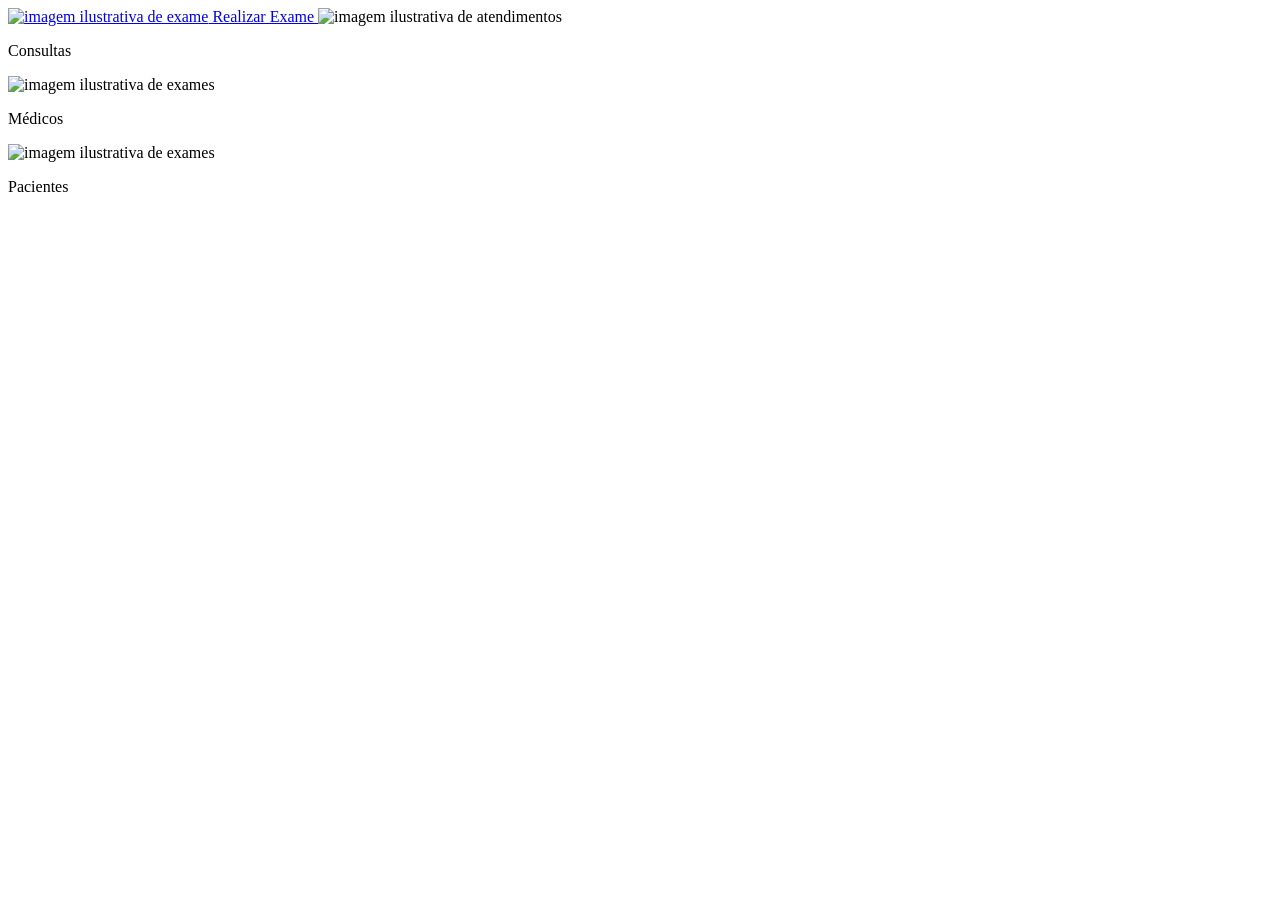
<file: src/main/resources/templates/index.html>
<!DOCTYPE html>
<html lang="en" xmlns:th="http://www.w3.org/1999/xhtml">
<head>
    <meta charset="UTF-8">
    <title>Página inicial</title>
    <link rel="stylesheet" th:href="@{/css/styles.css}">
</head>
<body class="body-index">
<div class="container-index">
    <a class="blue-button" href="###">
        <img th:src="@{/img/exame.png}" alt="imagem ilustrativa de exame" width="20" height="20">
        Realizar Exame
    </a>

    <a class="blue-button" th:href="@{/consultas}">
        <img th:src="@{/img/consultas.png}" alt="imagem ilustrativa de atendimentos" width="20" height="20">
        <p>Consultas</p>
    </a>

    <a class="blue-button" th:href="@{/medicos}">
        <img th:src="@{/img/exame.png}" alt="imagem ilustrativa de exames" width="20" height="20">
        <p>Médicos</p>
    </a>

    <a class="blue-button" th:href="@{/pacientes}">
        <img th:src="@{/img/exame.png}" alt="imagem ilustrativa de exames" width="20" height="20">
        <p>Pacientes</p>
    </a>
    </a>
</div>
</body>
</html>
</file>
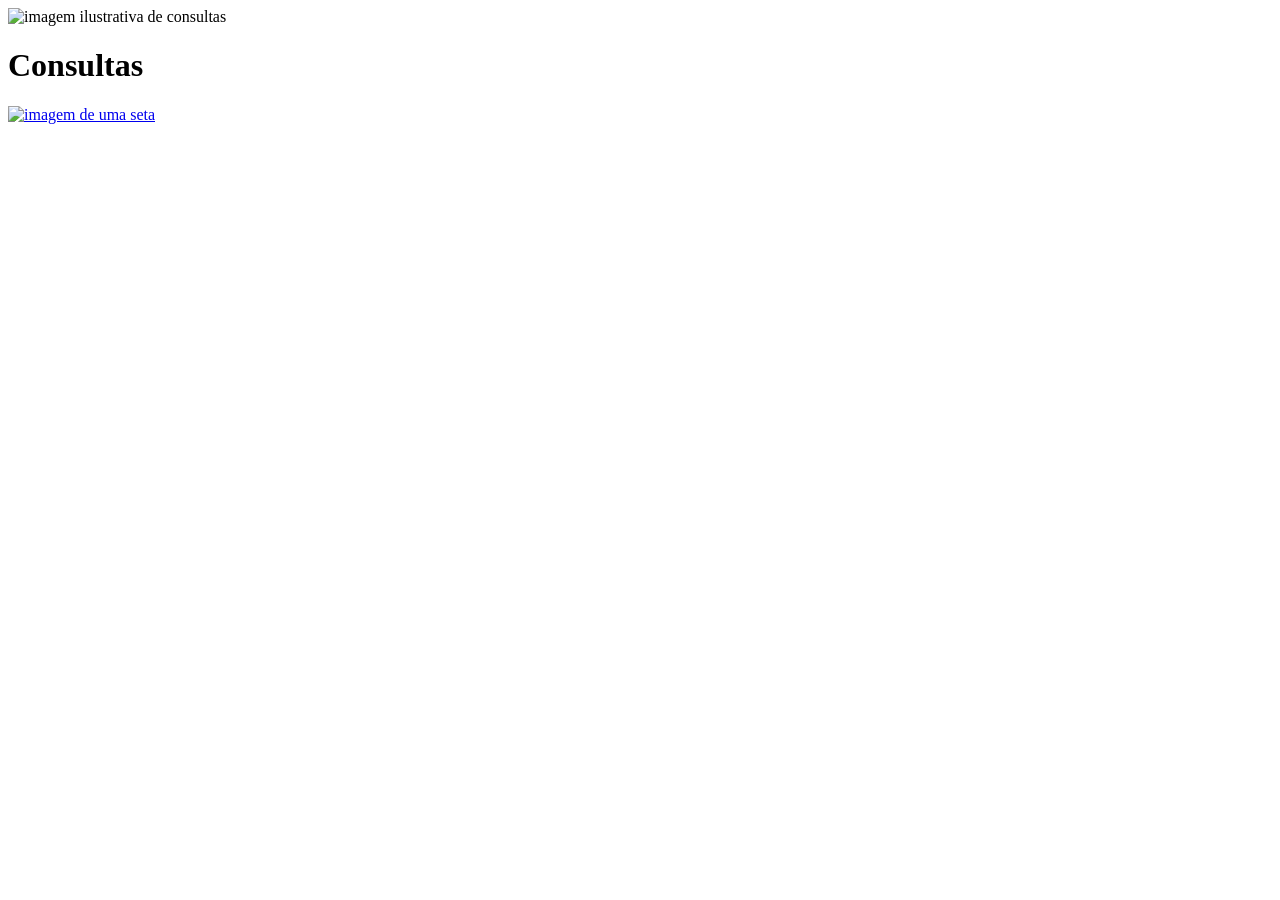
<file: src/main/resources/templates/consultas.html>
<!DOCTYPE html>
<html lang="en" xmlns:th="http://www.w3.org/1999/xhtml">
<head>
    <meta charset="UTF-8">
    <title>Consultas</title>
    <link rel="stylesheet" th:href="@{/css/styles.css}">
</head>
<body>
<div class="container-consultas">
    <header class="cabecalho">
        <div class="titulo">
            <img th:src="@{/img/consultas-title.png}" alt="imagem ilustrativa de consultas" width="40" height="40">
            <h1>Consultas</h1>
        </div>
        <a href="/">
            <img th:src="@{/img/arrow.png}" alt="imagem de uma seta" width="20" height="20">
        </a>
    </header>
    <div th:each="consulta : ${consultas}" class="consultas">
        <h3 th:text="'Data e Hora: ' + ${consulta.getDataHora()}"></h3>
        <h3 th:text="'Status: ' + ${consulta.getStatus()}"></h3>
        <h3 th:text="'Medico: ' + ${consulta.getMedico().getNome()}"></h3>
        <h3 th:text="'Paciente: ' + ${consulta.getPaciente().getNome()}"></h3>
    </div>
</div>
</body>
</html>
</file>
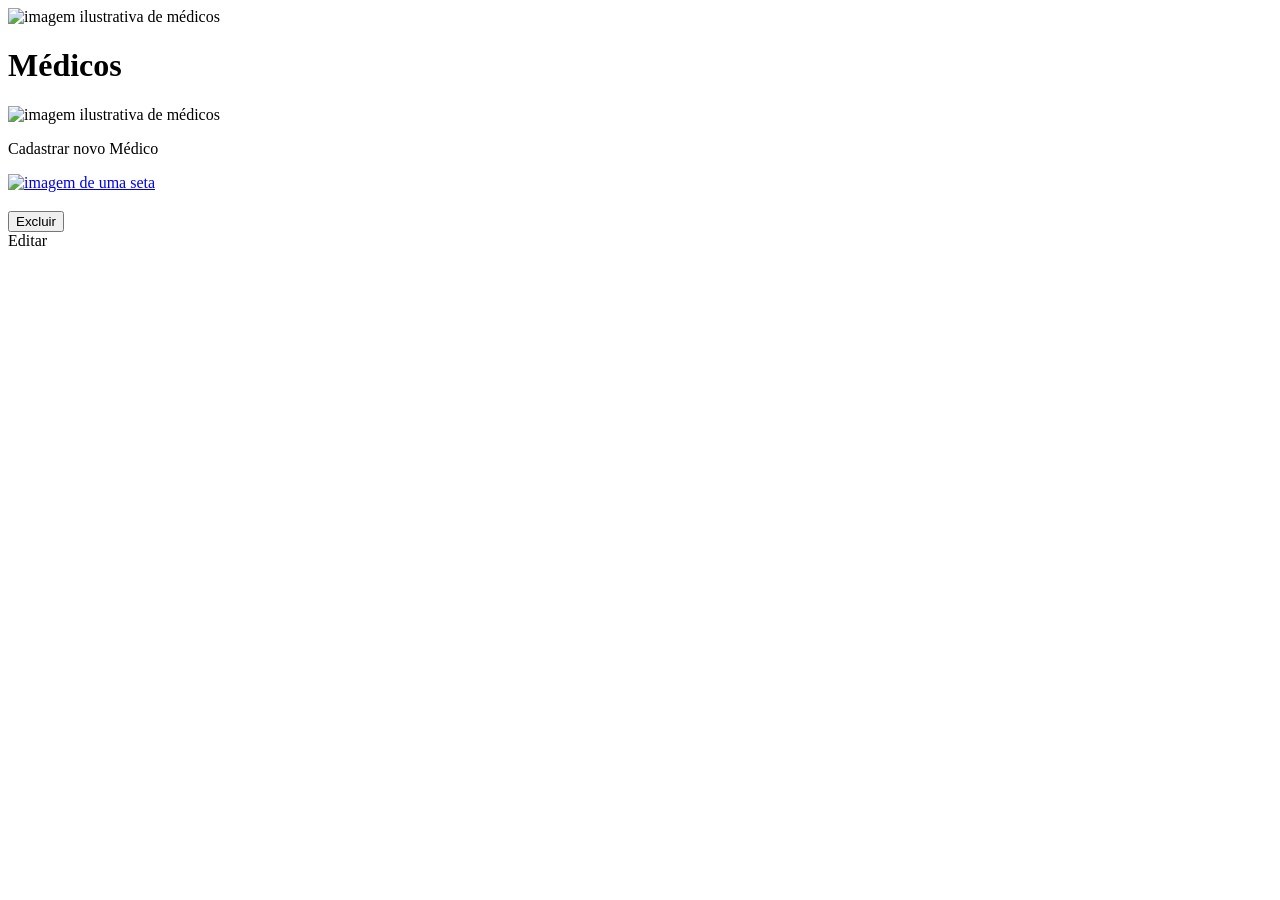
<file: src/main/resources/templates/medicos-list.html>
<!DOCTYPE html>
<html lang="en">
<head>
    <meta charset="UTF-8">
    <title>Médicos</title>
    <link rel="stylesheet" th:href="@{/css/styles.css}">
</head>
<body>
<div class="container-medicos">
    <header class="cabecalho">
        <div class="titulo">
            <img th:src="@{/img/consultas-title.png}" alt="imagem ilustrativa de médicos" width="40" height="40">
            <h1>Médicos</h1>
        </div>

        <a class="blue-button" th:href="@{/medicos/create}">
            <img th:src="@{/img/exame.png}" alt="imagem ilustrativa de médicos" width="20" height="20">
            <p>Cadastrar novo Médico</p>
        </a>

        <a href="/">
            <img th:src="@{/img/arrow.png}" alt="imagem de uma seta" width="20" height="20">
        </a>
    </header>

    <div th:each="medico : ${medicos}" class="medicos">
        <h3 th:text="'Nome: ' + ${medico.getNome()}"></h3>
        <h3 th:text="'Crm: ' + ${medico.getCrm()}"></h3>
        <h3 th:text="'Especialidade: ' + ${medico.getEspecialidade()}"></h3>
        <h3 th:text="'Telefone: ' + ${medico.getTelefone}"></h3>

        <div class="acoes-medico">
            <div>
                <form th:action="@{/medicos/delete/{id}(id=${medico.getId()})}" method="post" style="display:inline;">
                    <button type="submit" onclick="return confirm('Tem certeza que deseja excluir este médico?');" class="red-button">Excluir</button>
                </form>
            </div>

            <div>
                <a th:href="@{/medicos/edit/{id}(id=${medico.getId()})}" class="alternative-button">Editar</a>
            </div>
        </div>
    </div>
</div>

</body>
</html>
</file>
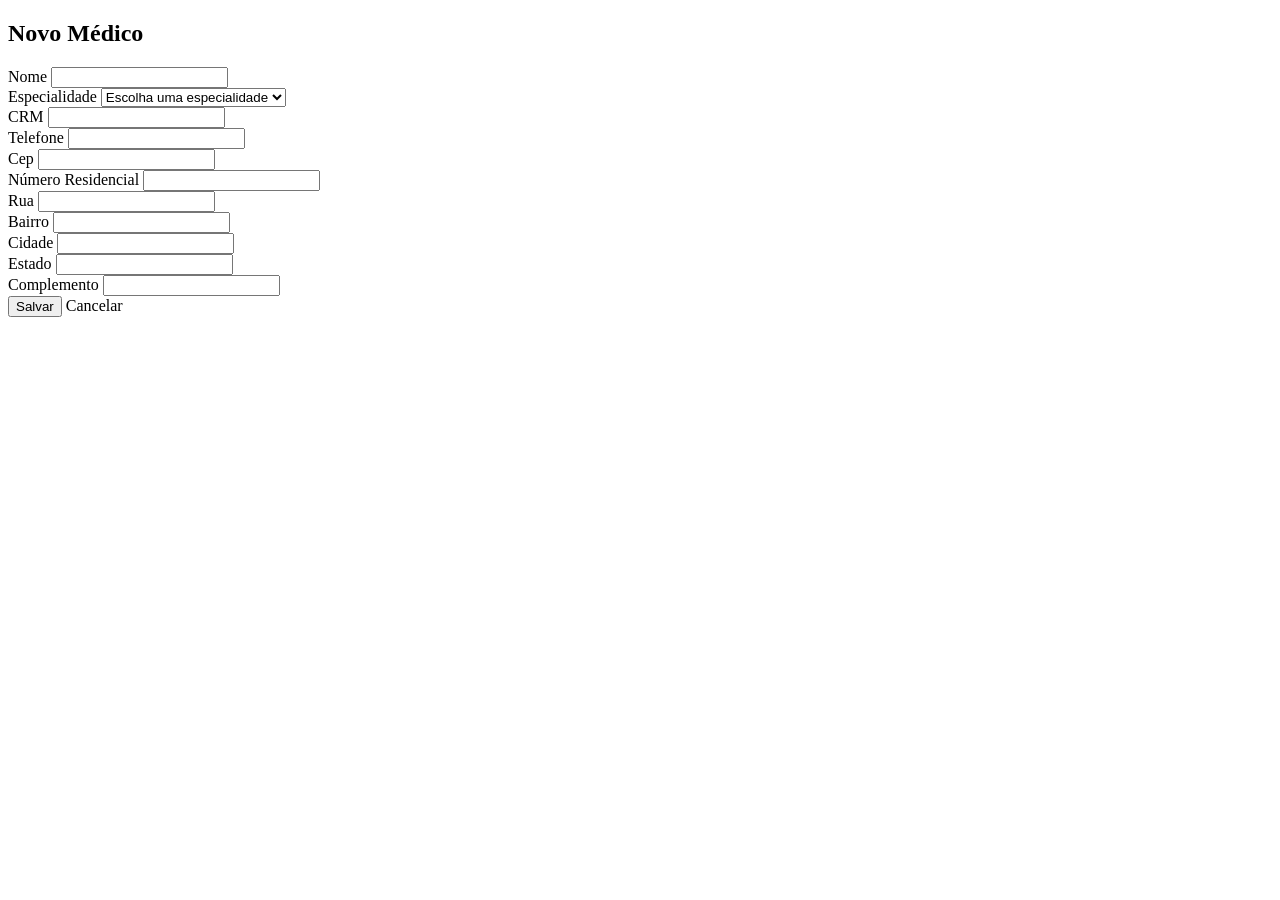
<file: src/main/resources/templates/new-medico.html>
<!DOCTYPE html>
<html lang="en">
<head>
    <meta charset="UTF-8">
    <title>Novo Médico</title>
    <link rel="stylesheet" th:href="@{/css/styles.css}">
    <script th:src="@{/js/endereco.js}"></script>
</head>
<body class="body-new-medico">
<div class="container-new">
    <form method="POST" th:action="@{/medicos}" th:object="${medicoCreateDTO}" class="form-new-medico-paciente">
        <h2 class="titulo">Novo Médico</h2>

        <!-- Informações Pessoais -->
        <div class="form-row">
            <div class="form-group">
                <label for="nome" class="label-new-medico-paciente">Nome</label>
                <input type="text" th:field="*{nome}" name="nome" id="nome" class="input-new-medico-paciente">
                <div class="error-message" th:if="${#fields.hasErrors('nome')}" th:errors="*{nome}"></div>
            </div>

            <div class="form-group">
                <label for="especialidade" class="label-new-medico-paciente">Especialidade</label>
                <select id="especialidade" name="especialidade" th:field="*{especialidade}" class="input-new-medico-paciente">
                    <option value="" disabled selected>Escolha uma especialidade</option>
                    <option th:each="especialidade : ${especialidades}" th:value="${especialidade.getValue()}" th:text="${especialidade}"></option>
                </select>
                <div class="error-message" th:if="${#fields.hasErrors('especialidade')}" th:errors="*{especialidade}"></div>
            </div>
        </div>

        <div class="form-row">
            <div class="form-group">
                <label for="crm" class="label-new-medico-paciente">CRM</label>
                <input type="text" th:field="*{crm}" name="crm" id="crm" class="input-new-medico-paciente">
                <div class="error-message" th:if="${#fields.hasErrors('crm')}" th:errors="*{crm}"></div>
            </div>

            <div class="form-group">
                <label for="telefone" class="label-new-medico-paciente">Telefone</label>
                <input type="text" th:field="*{telefone}" name="telefone" id="telefone" class="input-new-medico-paciente">
                <div class="error-message" th:if="${#fields.hasErrors('telefone')}" th:errors="*{telefone}"></div>
            </div>
        </div>

        <!-- Endereço -->
        <div class="form-row">
            <div class="form-group">
                <label for="cep" class="label-new-medico-paciente">Cep</label>
                <input type="text" th:field="*{endereco.cep}" name="cep" id="cep" class="input-new-medico-paciente">
            </div>

            <div class="form-group">
                <label for="numero" class="label-new-medico-paciente">Número Residencial</label>
                <input type="text" th:field="*{endereco.numero}" name="numero" id="numero" class="input-new-medico-paciente">
                <div class="error-message" th:if="${#fields.hasErrors('endereco.numero')}" th:errors="*{endereco.numero}"></div>
            </div>
        </div>

        <div class="form-row">
            <div class="form-group">
                <label for="rua" class="label-new-medico-paciente">Rua</label>
                <input type="text" th:field="*{endereco.rua}" name="rua" id="rua" class="input-new-medico-paciente" readonly>
            </div>

            <div class="form-group">
                <label for="bairro" class="label-new-medico-paciente">Bairro</label>
                <input type="text" th:field="*{endereco.bairro}" name="bairro" id="bairro" class="input-new-medico-paciente" readonly>
            </div>
        </div>

        <div class="form-row">
            <div class="form-group">
                <label for="cidade" class="label-new-medico-paciente">Cidade</label>
                <input type="text" th:field="*{endereco.cidade}" name="cidade" id="cidade" class="input-new-medico-paciente" readonly>
            </div>

            <div class="form-group">
                <label for="estado" class="label-new-medico-paciente">Estado</label>
                <input type="text" th:field="*{endereco.estado}" name="estado" id="estado" class="input-new-medico-paciente" readonly>
            </div>
        </div>

        <div class="form-row">
            <div class="form-group">
                <label for="complemento" class="label-new-medico-paciente">Complemento</label>
                <input type="text" th:field="*{endereco.complemento}" name="complemento" id="complemento" class="input-new-medico-paciente">
            </div>
        </div>

        <div class="acoes-medico">
            <button type="submit" class="blue-button">Salvar</button>

            <a th:href="@{/medicos}" class="red-button">Cancelar</a>
        </div>
    </form>
</div>
<script>
    // Inicializa o handler de CEP
    window.onload = function() {
        inicializarCepHandler();
    };
</script>
</body>
</html>
</file>
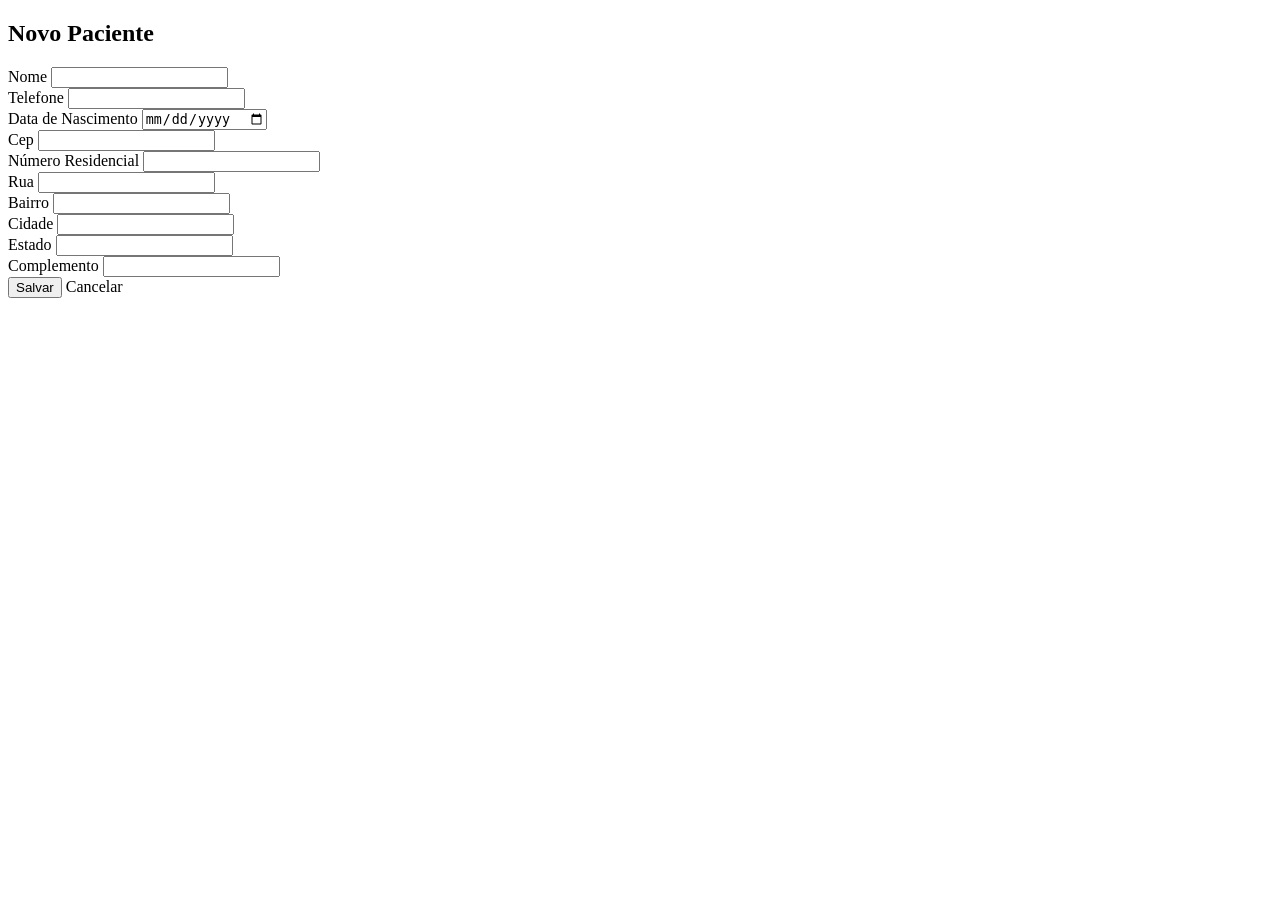
<file: src/main/resources/templates/new-paciente.html>
<!DOCTYPE html>
<html lang="en">
<head>
    <meta charset="UTF-8">
    <title>Title</title>
    <link rel="stylesheet" th:href="@{/css/styles.css}">
    <script th:src="@{/js/endereco.js}"></script>
</head>
<body>
<div class="container-new">
    <form method="POST" th:action="@{/pacientes}" th:object="${pacienteCreateDTO}" class="form-new-medico-paciente">
        <h2 class="titulo">Novo Paciente</h2>

        <!-- Informações Pessoais -->
        <div class="form-row">
            <div class="form-group">
                <label for="nome" class="label-new-medico-paciente">Nome</label>
                <input type="text" th:field="*{nome}" name="nome" id="nome" class="input-new-medico-paciente">
                <div class="error-message" th:if="${#fields.hasErrors('nome')}" th:errors="*{nome}"></div>
            </div>

            <div class="form-group">
                <label for="telefone" class="label-new-medico-paciente">Telefone</label>
                <input type="text" th:field="*{telefone}" name="telefone" id="telefone" class="input-new-medico-paciente">
                <div class="error-message" th:if="${#fields.hasErrors('telefone')}" th:errors="*{telefone}"></div>
            </div>
        </div>

        <div class="form-group">
            <label for="dataNascimento" class="label-new-medico-paciente">Data de Nascimento</label>
            <input type="date" th:field="*{dataNascimento}" name="dataNascimento" id="dataNascimento" class="input-new-medico-paciente">
            <div class="error-message" th:if="${#fields.hasErrors('dataNascimento')}" th:errors="*{dataNascimento}"></div>
        </div>

        <!-- Endereço -->
        <div class="form-row">
            <div class="form-group">
                <label for="cep" class="label-new-medico-paciente">Cep</label>
                <input type="text" th:field="*{endereco.cep}" name="cep" id="cep" class="input-new-medico-paciente">
            </div>

            <div class="form-group">
                <label for="numero" class="label-new-medico-paciente">Número Residencial</label>
                <input type="text" th:field="*{endereco.numero}" name="numero" id="numero" class="input-new-medico-paciente">
                <div class="error-message" th:if="${#fields.hasErrors('endereco.numero')}" th:errors="*{endereco.numero}"></div>
            </div>
        </div>

        <div class="form-row">
            <div class="form-group">
                <label for="rua" class="label-new-medico-paciente">Rua</label>
                <input type="text" th:field="*{endereco.rua}" name="rua" id="rua" class="input-new-medico-paciente" readonly>
            </div>

            <div class="form-group">
                <label for="bairro" class="label-new-medico-paciente">Bairro</label>
                <input type="text" th:field="*{endereco.bairro}" name="bairro" id="bairro" class="input-new-medico-paciente" readonly>
            </div>
        </div>

        <div class="form-row">
            <div class="form-group">
                <label for="cidade" class="label-new-medico-paciente">Cidade</label>
                <input type="text" th:field="*{endereco.cidade}" name="cidade" id="cidade" class="input-new-medico-paciente" readonly>
            </div>

            <div class="form-group">
                <label for="estado" class="label-new-medico-paciente">Estado</label>
                <input type="text" th:field="*{endereco.estado}" name="estado" id="estado" class="input-new-medico-paciente" readonly>
            </div>
        </div>

        <div class="form-row">
            <div class="form-group">
                <label for="complemento" class="label-new-medico-paciente">Complemento</label>
                <input type="text" th:field="*{endereco.complemento}" name="complemento" id="complemento" class="input-new-medico-paciente">
            </div>
        </div>

        <div class="acoes-paciente">
            <button type="submit" class="blue-button">Salvar</button>
            <a th:href="@{/pacientes}" class="red-button">Cancelar</a>
        </div>
    </form>
</div>
<script>
    // Inicializa o handler de CEP
    window.onload = function() {
        inicializarCepHandler();
    };
</script>
</body>
</html>
</file>
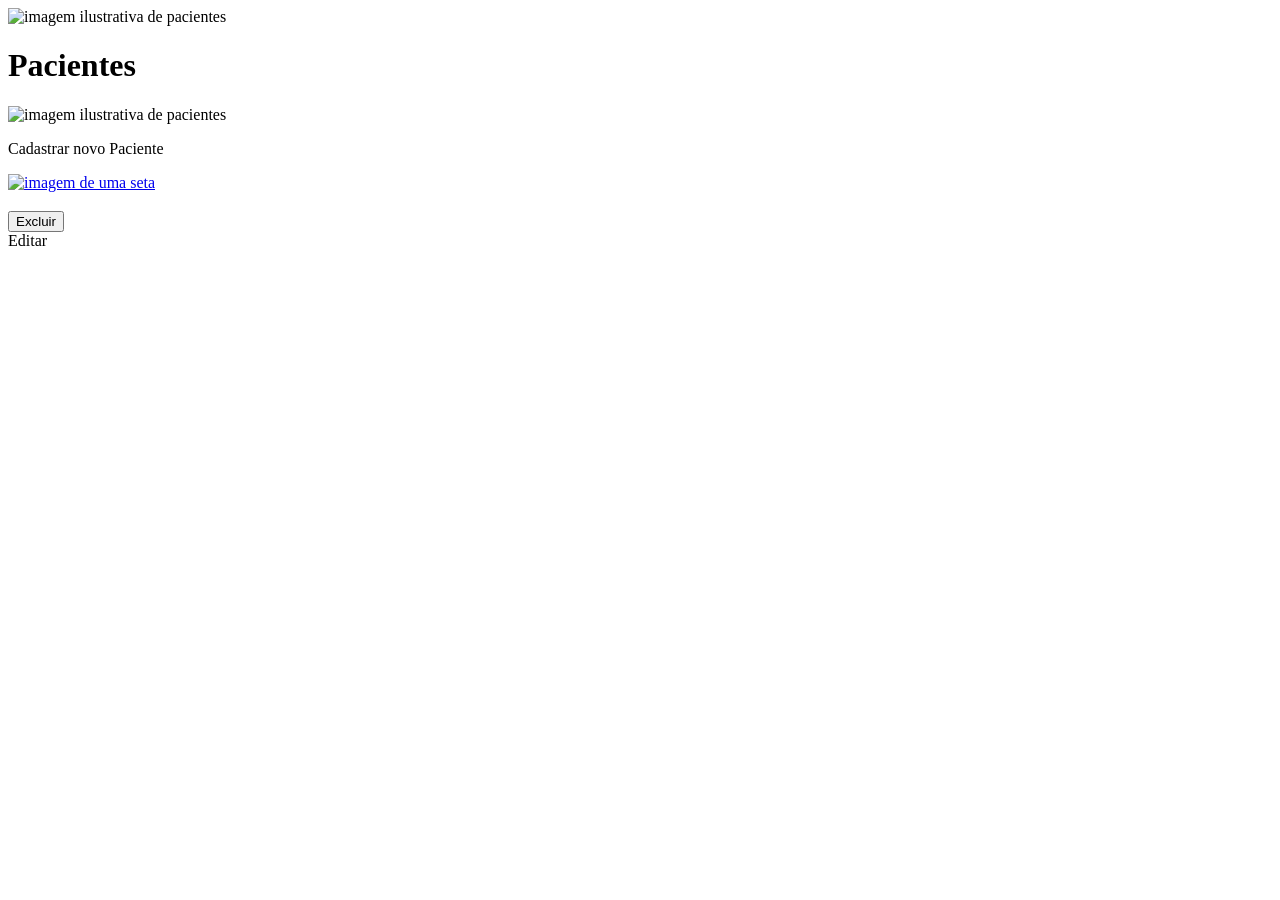
<file: src/main/resources/templates/pacientes-list.html>
<!DOCTYPE html>
<html lang="en">
<head>
    <meta charset="UTF-8">
    <title>Pacientes</title>
    <link rel="stylesheet" th:href="@{/css/styles.css}">
</head>
<body>
<div class="container-pacientes">
    <header class="cabecalho">
        <div class="titulo">
            <img th:src="@{/img/consultas-title.png}" alt="imagem ilustrativa de pacientes" width="40" height="40">
            <h1>Pacientes</h1>
        </div>

        <a class="blue-button" th:href="@{/pacientes/create}">
            <img th:src="@{/img/exame.png}" alt="imagem ilustrativa de pacientes" width="20" height="20">
            <p>Cadastrar novo Paciente</p>
        </a>

        <a href="/">
            <img th:src="@{/img/arrow.png}" alt="imagem de uma seta" width="20" height="20">
        </a>
    </header>

    <div th:each="paciente : ${pacientes}" class="pacientes">
        <h3 th:text="'Nome: ' + ${paciente.getNome()}"></h3>
        <h3 th:text="'Data Nascimento: ' + ${paciente.getDataNascimento()}"></h3>
        <h3 th:text="'Telefone: ' + ${paciente.getTelefone}"></h3>

        <div class="acoes-paciente">
            <div>
                <form th:action="@{/pacientes/delete/{id}(id=${paciente.getId()})}" method="post" style="display:inline;">
                    <button type="submit" onclick="return confirm('Tem certeza que deseja excluir este Paciente?');" class="red-button">Excluir</button>
                </form>
            </div>

            <div>
                <a th:href="@{/pacientes/edit/{id}(id=${paciente.getId()})}" class="alternative-button">Editar</a>
            </div>
        </div>
    </div>
</div>
</body>
</html>
</file>
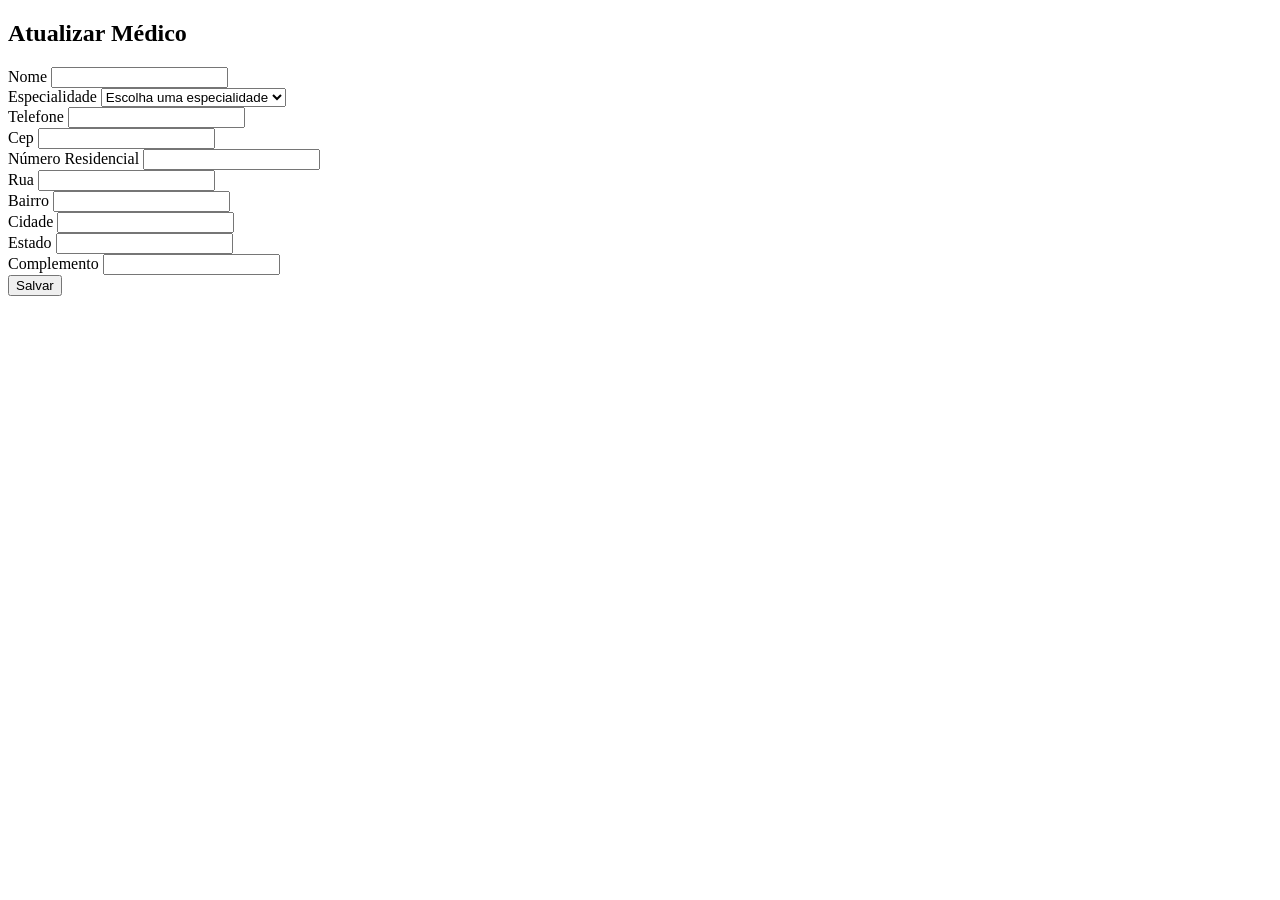
<file: src/main/resources/templates/update-medico.html>
<!DOCTYPE html>
<html lang="en">
<head>
    <meta charset="UTF-8">
    <title>Update Médico</title>
    <link rel="stylesheet" th:href="@{/css/styles.css}">
    <script th:src="@{/js/endereco.js}"></script>
</head>
<body class="body-new-medico">
<div class="container-new">
    <form method="POST" th:action="@{/medicos/edit}" th:object="${medicoUpdateDTO}" class="form-new-medico-paciente">
        <h2 class="titulo">Atualizar Médico</h2>

        <input type="hidden" th:field="*{id}" />

        <!-- Informações Pessoais -->
        <div class="form-row">
            <div class="form-group">
                <label for="nome" class="label-new-medico-paciente">Nome</label>
                <input type="text" th:field="*{nome}" name="nome" id="nome" class="input-new-medico-paciente">
                <div class="error-message" th:if="${#fields.hasErrors('nome')}" th:errors="*{nome}"></div>
            </div>

            <div class="form-group">
                <label for="especialidade" class="label-new-medico-paciente">Especialidade</label>
                <select id="especialidade" name="especialidade" th:field="*{especialidade}" class="input-new-medico-paciente">
                    <option value="" disabled selected>Escolha uma especialidade</option>
                    <option th:each="especialidade : ${especialidades}" th:value="${especialidade.getValue()}" th:text="${especialidade}"></option>
                </select>
                <div class="error-message" th:if="${#fields.hasErrors('especialidade')}" th:errors="*{'especialidade'}"></div>
            </div>
        </div>

        <div class="form-row">
            <div class="form-group">
                <label for="telefone" class="label-new-medico-paciente">Telefone</label>
                <input type="text" th:field="*{telefone}" name="telefone" id="telefone" class="input-new-medico-paciente">
                <div class="error-message" th:if="${#fields.hasErrors('telefone')}" th:errors="*{telefone}"></div>
            </div>
        </div>

        <!-- Endereço -->
        <div class="form-row">
            <div class="form-group">
                <label for="cep" class="label-new-medico-paciente">Cep</label>
                <input type="text" th:field="*{endereco.cep}" name="cep" id="cep" class="input-new-medico-paciente">
            </div>

            <div class="form-group">
                <label for="numero" class="label-new-medico-paciente">Número Residencial</label>
                <input type="text" th:field="*{endereco.numero}" name="numero" id="numero" class="input-new-medico-paciente">
                <div class="error-message" th:if="${#fields.hasErrors('endereco.numero')}" th:errors="*{endereco.numero}"></div>
            </div>
        </div>

        <div class="form-row">
            <div class="form-group">
                <label for="rua" class="label-new-medico-paciente">Rua</label>
                <input type="text" th:field="*{endereco.rua}" name="rua" id="rua" class="input-new-medico-paciente" readonly>
            </div>

            <div class="form-group">
                <label for="bairro" class="label-new-medico-paciente">Bairro</label>
                <input type="text" th:field="*{endereco.bairro}" name="bairro" id="bairro" class="input-new-medico-paciente" readonly>
            </div>
        </div>

        <div class="form-row">
            <div class="form-group">
                <label for="cidade" class="label-new-medico-paciente">Cidade</label>
                <input type="text" th:field="*{endereco.cidade}" name="cidade" id="cidade" class="input-new-medico-paciente" readonly>
            </div>

            <div class="form-group">
                <label for="estado" class="label-new-medico-paciente">Estado</label>
                <input type="text" th:field="*{endereco.estado}" name="estado" id="estado" class="input-new-medico-paciente" readonly>
            </div>
        </div>

        <div class="form-row">
            <div class="form-group">
                <label for="complemento" class="label-new-medico-paciente">Complemento</label>
                <input type="text" th:field="*{endereco.complemento}" name="complemento" id="complemento" class="input-new-medico-paciente">
            </div>
        </div>

        <button type="submit" class="blue-button button-new-medico-paciente">Salvar</button>
    </form>
</div>
<script>
    // Inicializa o handler de CEP
    window.onload = function() {
        inicializarCepHandler();
    };
</script>
</body>
</html>
</file>
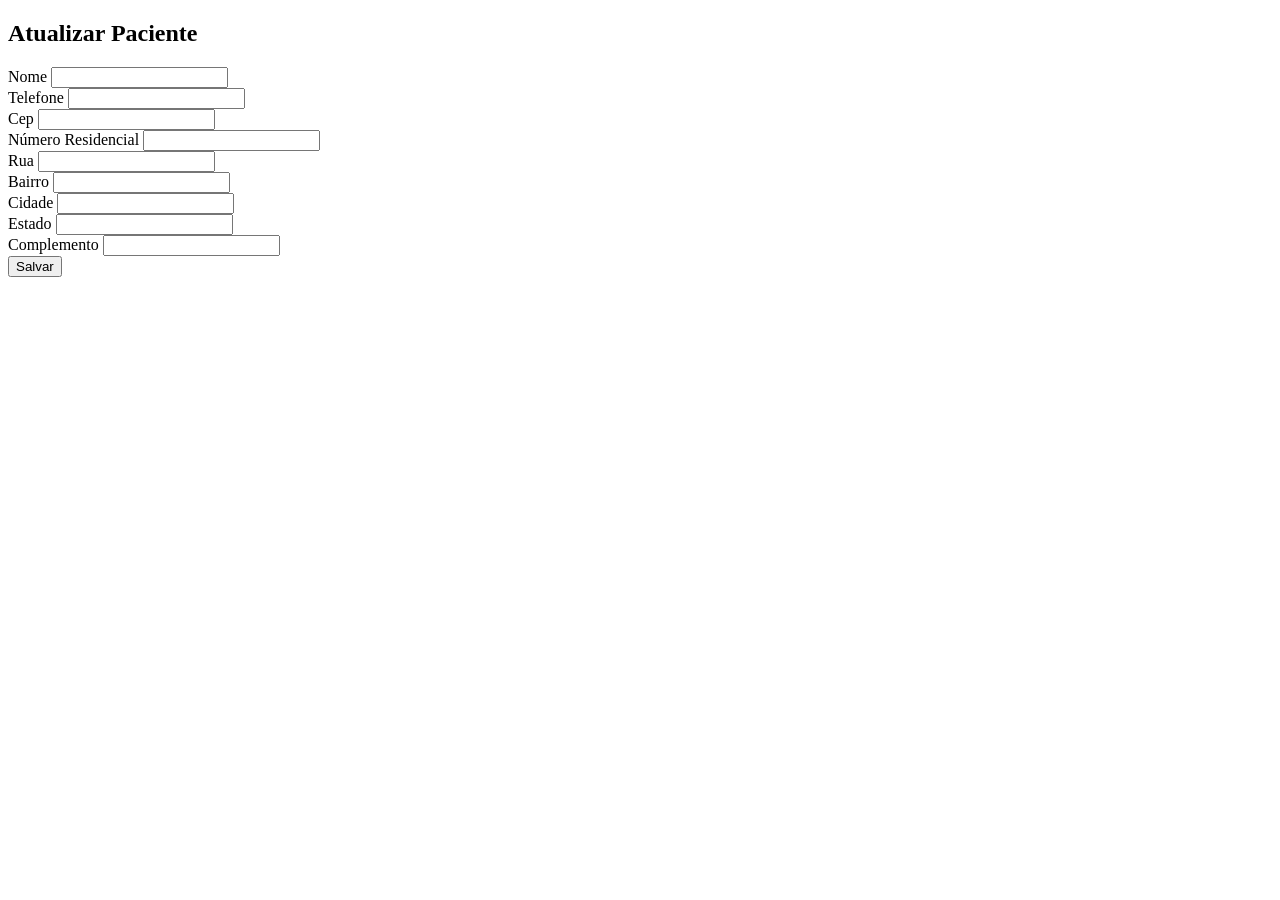
<file: src/main/resources/templates/update-pacientes.html>
<!DOCTYPE html>
<html lang="en">
<head>
    <meta charset="UTF-8">
    <title>Update Paciente</title>
    <link rel="stylesheet" th:href="@{/css/styles.css}">
    <script th:src="@{/js/endereco.js}"></script>
</head>
<body>
<div class="container-new">
    <form method="POST" th:action="@{/pacientes/edit}" th:object="${pacienteUpdateDTO}" class="form-new-medico-paciente">
        <h2 class="titulo">Atualizar Paciente</h2>

        <input type="hidden" th:field="*{id}" />

        <!-- Informações Pessoais -->
        <div class="form-row">
            <div class="form-group">
                <label for="nome" class="label-new-medico-paciente">Nome</label>
                <input type="text" th:field="*{nome}" name="nome" id="nome" class="input-new-medico-paciente">
                <div class="error-message" th:if="${#fields.hasErrors('nome')}" th:errors="*{nome}"></div>
            </div>
        </div>

        <div class="form-row">
            <div class="form-group">
                <label for="telefone" class="label-new-medico-paciente">Telefone</label>
                <input type="text" th:field="*{telefone}" name="telefone" id="telefone" class="input-new-medico-paciente">
                <div class="error-message" th:if="${#fields.hasErrors('telefone')}" th:errors="*{telefone}"></div>
            </div>
        </div>

        <!-- Endereço -->
        <div class="form-row">
            <div class="form-group">
                <label for="cep" class="label-new-medico-paciente">Cep</label>
                <input type="text" th:field="*{endereco.cep}" name="cep" id="cep" class="input-new-medico-paciente">
            </div>

            <div class="form-group">
                <label for="numero" class="label-new-medico-paciente">Número Residencial</label>
                <input type="text" th:field="*{endereco.numero}" name="numero" id="numero" class="input-new-medico-paciente">
                <div class="error-message" th:if="${#fields.hasErrors('endereco.numero')}" th:errors="*{endereco.numero}"></div>
            </div>
        </div>

        <div class="form-row">
            <div class="form-group">
                <label for="rua" class="label-new-medico-paciente">Rua</label>
                <input type="text" th:field="*{endereco.rua}" name="rua" id="rua" class="input-new-medico-paciente" readonly>
            </div>

            <div class="form-group">
                <label for="bairro" class="label-new-medico-paciente">Bairro</label>
                <input type="text" th:field="*{endereco.bairro}" name="bairro" id="bairro" class="input-new-medico-paciente" readonly>
            </div>
        </div>

        <div class="form-row">
            <div class="form-group">
                <label for="cidade" class="label-new-medico-paciente">Cidade</label>
                <input type="text" th:field="*{endereco.cidade}" name="cidade" id="cidade" class="input-new-medico-paciente" readonly>
            </div>

            <div class="form-group">
                <label for="estado" class="label-new-medico-paciente">Estado</label>
                <input type="text" th:field="*{endereco.estado}" name="estado" id="estado" class="input-new-medico-paciente" readonly>
            </div>
        </div>

        <div class="form-row">
            <div class="form-group">
                <label for="complemento" class="label-new-medico-paciente">Complemento</label>
                <input type="text" th:field="*{endereco.complemento}" name="complemento" id="complemento" class="input-new-medico-paciente">
            </div>
        </div>

        <button type="submit" class="blue-button button-new-medico-paciente">Salvar</button>
    </form>
</div>
<script>
    // Inicializa o handler de CEP
    window.onload = function() {
        inicializarCepHandler();
    };
</script>
</body>
</html>
</file>
